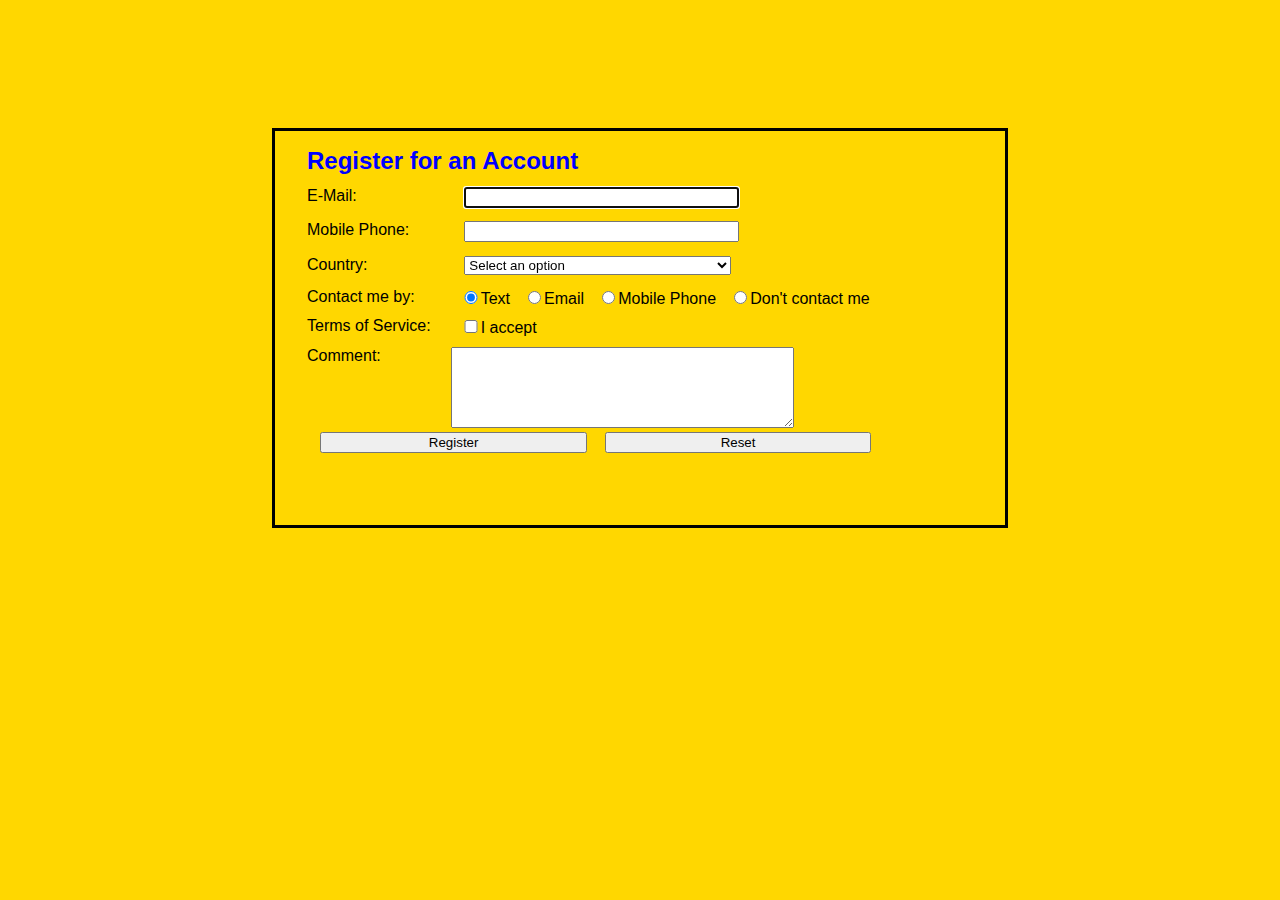
<file: index.html>
<!DOCTYPE html>
<html>
<head>
<title>Account Registration</title>
<link rel="stylesheet" type="text/css" href="register.css">
<script type="text/javascript" src="register.js"></script>
</head>

<body>
<main>
    <h1>Register for an Account</h1>
    <form action="register_account.html" method="get"
        name="registration_form" id="registration_form">
    
        <label for="email_address">E-Mail:</label>
            <input type="text" name="email_address" id="email_address">
            <br>
        <label for="phone">Mobile Phone:</label>
            <input type="text" name="phone" id="phone">
            <br>
        <label for="country">Country:</label>
            <select name="country" id="country">
            	<option value="">Select an option</option>
                <option>USA</option>
                <option>Canada</option>
                <option>Mexico</option>
            </select>
            <br>
        <label>Contact me by:</label>         
            <input type="radio" name="contact" id="text" value="text" checked>Text
            <input type="radio" name="contact" id="email" value="email">Email
            <input type="radio" name="contact" id="phone" value="phone">Mobile Phone
            <input type="radio" name="contact" id="none" value="none">Don't contact me
        <br>
        <label>Terms of Service:</label>
            <input type="checkbox" name="terms" id="terms" value="yes">I accept
            <br>
            <label for="comment">Comment:</label>
            <textarea name="comment" id="comment" rows="5" cols="40"></textarea><br>

        <input type="button" id="register" value="Register">
        <input type="button" id="reset_form" value="Reset">
    </form>
    <h2 id="registration_header">&nbsp;</h2>
    <table id="registration_info"></table>
</main>
</html>
</file>
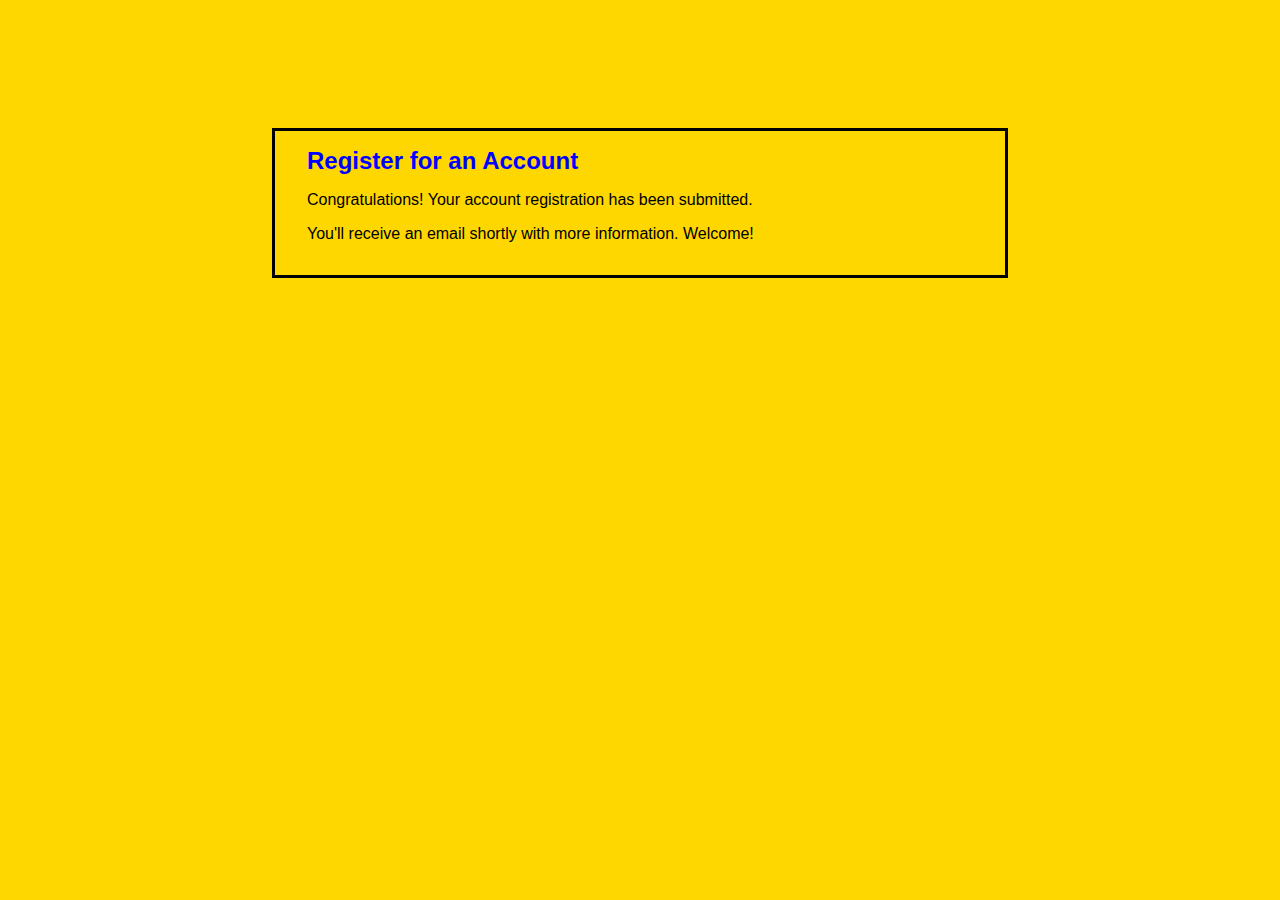
<file: register_account.html>
<!DOCTYPE html>
<html>
<head>
<title>Account Registration</title>
<link rel="stylesheet" type="text/css" href="register.css">
<script src="http://html5shiv.googlecode.com/svn/trunk/html5.js"></script>
<script src="register.js">
    
    </script>
</head>

<body>
    <main>
        <h1>Register for an Account</h1>
        <p>Congratulations! Your account registration has been submitted.
        </p>
        <p>You'll receive an email shortly with more information. Welcome!</p>
    </main>
</body>
</html>
</file>
<file: register.css>
body {
    font-family: Verdana, Arial, Helvetica, sans-serif;
    font-size: 100%;
    background-color: gold;
    width: 730px;
    margin:10% auto;
    border: 3px solid black;
}
main {
    padding: 0 2em 1em;
}
h1 { 
    font-size: 150%;
    color: blue;
    margin-bottom: .5em;
}
h2 {
    font-size: 120%;
    margin-bottom: .25em;
}
label {
    float: left;
    width: 9em;
}
input, select {
    width: 20em;
    margin-left: 1em;
    margin-bottom: 1em;
}
input[type="checkbox"],[type="radio"] {
    width: 1em;
}
#registration_info span {
    color: red;
}
td {
	width: 9em;	
}
</file>
